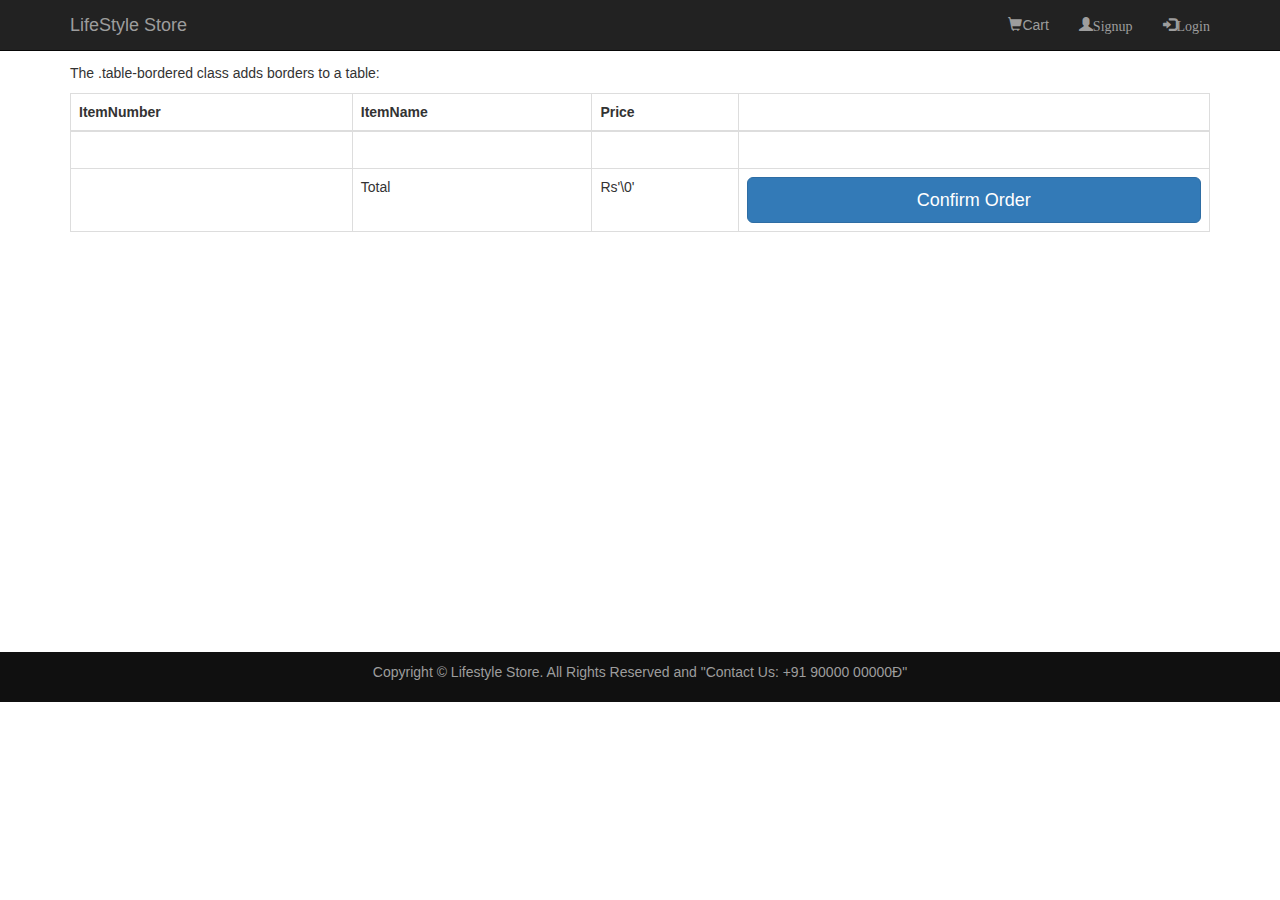
<file: Ekart/ekart/HTML/cart.html>
<!DOCTYPE html>
<html lang="en">
<head>
  <title>LifeStyle Life</title>
  <meta charset="utf-8">
  <meta name="viewport" content="width=device-width, initial-scale=1">
  <link rel="stylesheet" href="https://maxcdn.bootstrapcdn.com/bootstrap/3.3.7/css/bootstrap.min.css">
  <script src="https://ajax.googleapis.com/ajax/libs/jquery/3.2.1/jquery.min.js"></script>
  <script src="https://maxcdn.bootstrapcdn.com/bootstrap/3.3.7/js/bootstrap.min.js"></script>
  <link rel="stylesheet" type="text/css" href="index.css">
  <style>
	td {
    		padding: 50px;
		}
footer{ margin-bottom:180px;
	margin-top:400px;
	text-align:center;
	padding: 10px 0;
	background-color: #101010;
	color:#9d9d9d;
	margin-bottom: 0;
	width: 100%;
}
</style>
</head>
<body>
  <nav class="navbar navbar-inverse navbar-fixed-top">
    <div class="container">
      <div class="navbar-header">
         <a class="navbar-brand" href="#">LifeStyle Store</a>
      </div>
    <ul class="nav navbar-nav navbar-right">
      <li><a class="dropdown" data-toggle="dropdown"><span class="glyphicon glyphicon-shopping-cart"></span>Cart
              <ul class="dropdown-menu">
      		<li><a href="cart.html">CART</a></li>
      		<li><a href="setting.html">SETTING</a></li>
      		<li><a href="logout.html">Logout</a></li>
    	      </ul>
        </a><li>
      <li><a href="signup.html"><span class="glyphicon glyphicon-user">Signup</a><li>
      <li><a href="login.html"><span class="glyphicon glyphicon-log-in">Login</a><li>
    </ul>
    </div>
  </nav>
<div class="container">
  <h2>Bordered Table</h2>
  <p>The .table-bordered class adds borders to a table:</p>            
  <table class="table table-bordered">
    <thead>
      <tr>
        <th>ItemNumber</th>
        <th>ItemName</th>
        <th>Price</th>
        <th>   </th>
      </tr>
    </thead>
    <tbody>
      <tr>
        <td><br></td>
        <td></td>
        <td></td>
        <td></td>
      </tr>
      <tr>
        <td></td>
        <td>Total</td>
        <td>Rs'\0'</td>
        <td><button type="button" class="btn btn-primary btn-lg btn-block">Confirm Order</button></td>
      </tr>
    </tbody>
  </table>
</div>
<footer class="footer">
 <div><p>Copyright © Lifestyle Store. All Rights Reserved and "Contact Us: +91 90000 00000Ɖ"</p></div>
</footer>
</body>
</html>
</file>
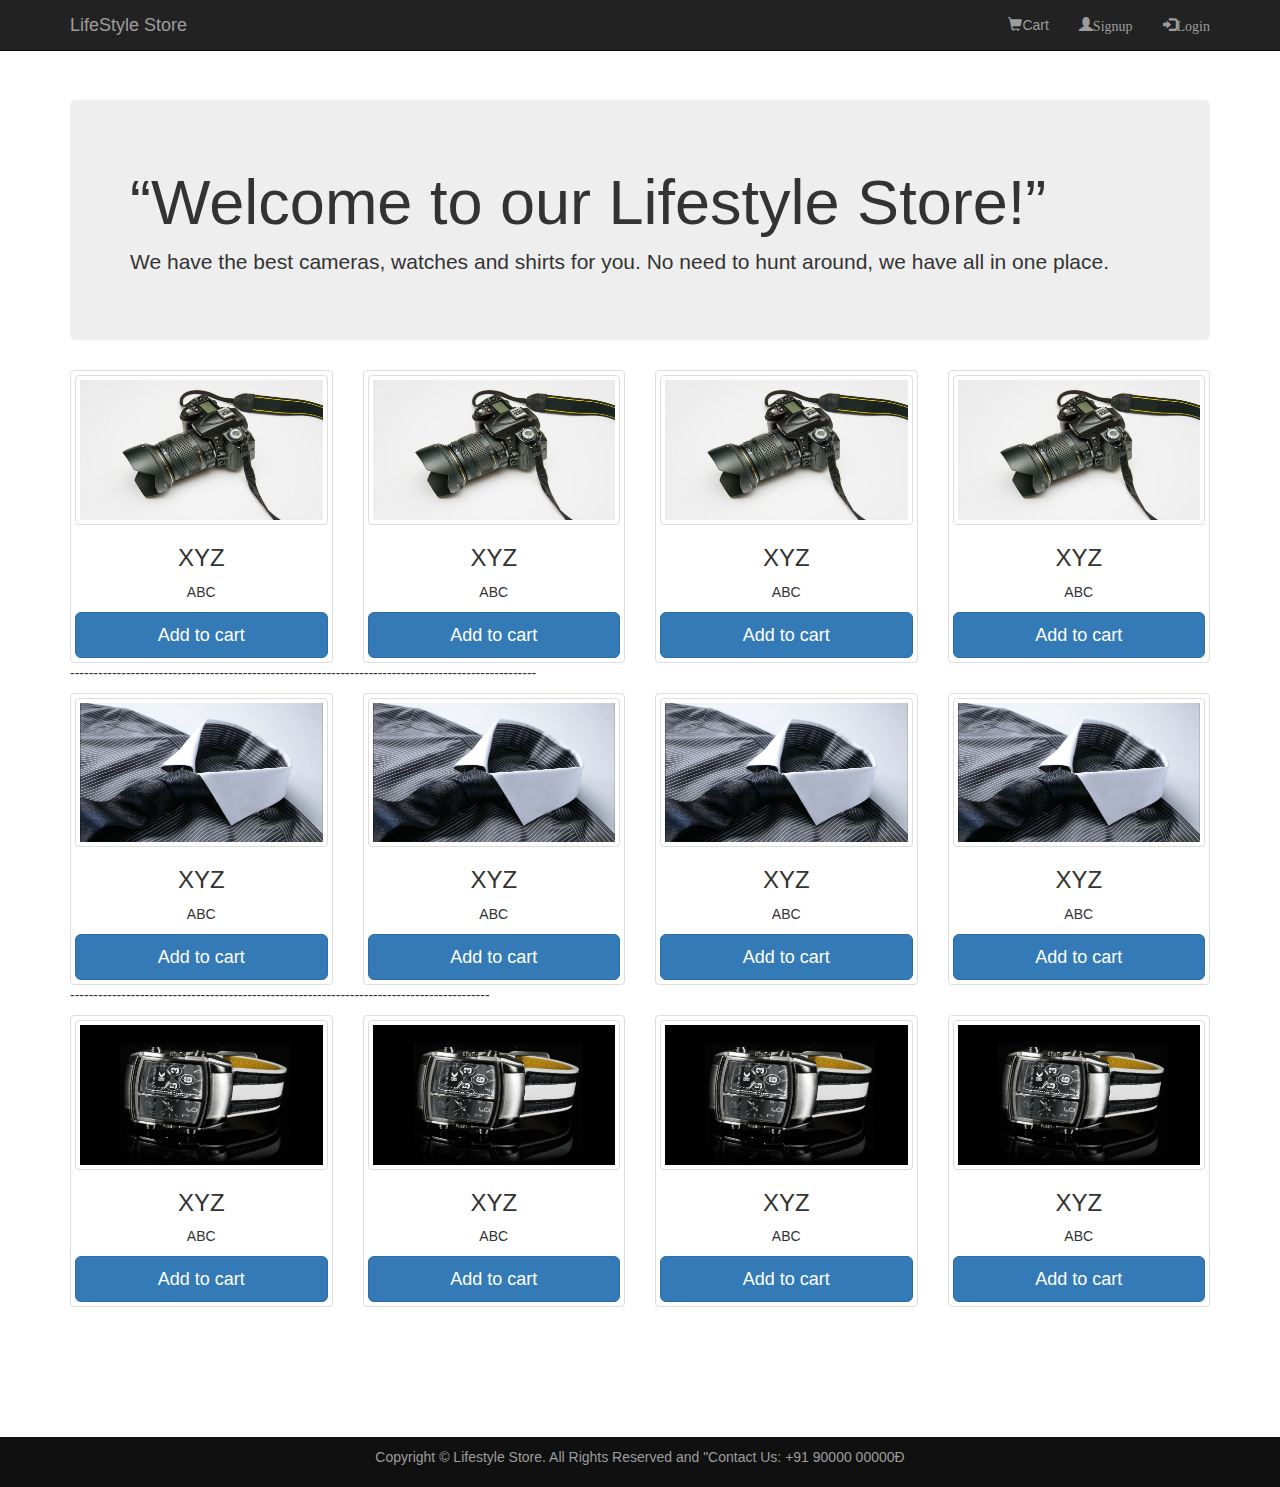
<file: Ekart/ekart/HTML/product.html>
<!DOCTYPE html>
<html lang="en">
<head>
  <title>LifeStyle Life</title>
  <meta charset="utf-8">
  <meta name="viewport" content="width=device-width, initial-scale=1">
  <link rel="stylesheet" href="https://maxcdn.bootstrapcdn.com/bootstrap/3.3.7/css/bootstrap.min.css">
  <script src="https://ajax.googleapis.com/ajax/libs/jquery/3.2.1/jquery.min.js"></script>
  <script src="https://maxcdn.bootstrapcdn.com/bootstrap/3.3.7/js/bootstrap.min.js"></script>
  <link rel="stylesheet" type="text/css" href="index.css">
  <style>
footer{ margin-bottom:180px;
	margin-top:130px;
	text-align:center;
	padding: 10px 0;
	background-color: #101010;
	color:#9d9d9d;
	margin-bottom: 0;
	width: 100%;
}
</style>
</head>
<body>
  <nav class="navbar navbar-inverse navbar-fixed-top">
    <div class="container">
      <div class="navbar-header">
         <a class="navbar-brand" href="#">LifeStyle Store</a>
      </div>
    <ul class="nav navbar-nav navbar-right">
      <li><a class="dropdown" data-toggle="dropdown"><span class="glyphicon glyphicon-shopping-cart"></span>Cart
              <ul class="dropdown-menu">
      		<li><a href="cart.html">CART</a></li>
      		<li><a href="setting.html">SETTING</a></li>
      		<li><a href="logout.html">Logout</a></li>
    	      </ul>
      </a><li>
      <li><a href="signup.html"><span class="glyphicon glyphicon-user">Signup</a><li>
      <li><a href="login.html"><span class="glyphicon glyphicon-log-in">Login</a><li>
    </ul>
    </div>
  </nav>
<div class="container">
    <div class="jumbotron" style="margin-top:100px">
    	<h1>“Welcome to our Lifestyle Store!”</h1>
	   <p>We have the best cameras, watches and shirts for you. No need to hunt
               around, we have all in one place.</p>
    </div>
             <div class="row">
      		<div class="col-md-3 col-sm-6 column_style"> 
        		<div class="img-thumbnail">
          			<img src="camera.jpg" class="img-thumbnail" alt="Cinque Terre" width="304" height="236">
      					<caption><h3 style="text-align:center">XYZ</h3><p  style="text-align:center">ABC</p>
                                         </caption>
			  <button type="button" class="btn btn-primary btn-lg btn-block">Add to cart</button>
                        </div>
                 </div>
		<div class="col-md-3 col-sm-6 column_style"> 
        		<div class="img-thumbnail">
          			<img src="camera.jpg" class="img-thumbnail" alt="Cinque Terre" width="304" height="236">
      					<caption><h3 style="text-align:center">XYZ</h3><p  style="text-align:center">ABC</p>
                                         </caption>
			  <button type="button" class="btn btn-primary btn-lg btn-block">Add to cart</button>
                        </div>
                 </div>
		<div class="col-md-3 col-sm-6 column_style"> 
        		<div class="img-thumbnail">
          			<img src="camera.jpg" class="img-thumbnail" alt="Cinque Terre" width="304" height="236">
      					<caption><h3 style="text-align:center">XYZ</h3><p  style="text-align:center">ABC</p>
                                         </caption>
				  <button type="button" class="btn btn-primary btn-lg btn-block">Add to cart</button>
                        </div>
                 </div>
		<div class="col-md-3 col-sm-6 column_style"> 
        		<div class="img-thumbnail">
          			<img src="camera.jpg" class="img-thumbnail" alt="Cinque Terre" width="304" height="236">
      					<caption><h3 style="text-align:center">XYZ</h3><p  style="text-align:center">ABC</p>
                                         </caption>
			  <button type="button" class="btn btn-primary btn-lg btn-block">Add to cart</button>
                        </div>
                 </div>
              </div>
<p>----------------------------------------------------------------------------------------------------</p>
 <div class="row">
      		<div class="col-md-3 col-sm-6 column_style"> 
        		<div class="img-thumbnail">
          			<img src="shirt.jpg" class="img-thumbnail" alt="Cinque Terre" width="304" height="236">
      					<caption><h3 style="text-align:center">XYZ</h3><p  style="text-align:center">ABC</p>
                                         </caption>
			  <button type="button" class="btn btn-primary btn-lg btn-block">Add to cart</button>
                        </div>
                 </div>
		<div class="col-md-3 col-sm-6 column_style"> 
        		<div class="img-thumbnail">
          			<img src="shirt.jpg" class="img-thumbnail" alt="Cinque Terre" width="304" height="236">
      					<caption><h3 style="text-align:center">XYZ</h3><p  style="text-align:center">ABC</p>
                                         </caption>
			  <button type="button" class="btn btn-primary btn-lg btn-block">Add to cart</button>
                        </div>
                 </div>
		<div class="col-md-3 col-sm-6 column_style"> 
        		<div class="img-thumbnail">
          			<img src="shirt.jpg" class="img-thumbnail" alt="Cinque Terre" width="304" height="236">
      					<caption><h3 style="text-align:center">XYZ</h3><p  style="text-align:center">ABC</p>
                                         </caption>
				  <button type="button" class="btn btn-primary btn-lg btn-block">Add to cart</button>
                        </div>
                 </div>
		<div class="col-md-3 col-sm-6 column_style"> 
        		<div class="img-thumbnail">
          			<img src="shirt.jpg" class="img-thumbnail" alt="Cinque Terre" width="304" height="236">
      					<caption><h3 style="text-align:center">XYZ</h3><p  style="text-align:center">ABC</p>
                                         </caption>
			  <button type="button" class="btn btn-primary btn-lg btn-block">Add to cart</button>
                        </div>
                 </div>
              </div>
<p>------------------------------------------------------------------------------------------</p>
 <div class="row">
      		<div class="col-md-3 col-sm-6 column_style"> 
        		<div class="img-thumbnail">
          			<img src="watch.jpg" class="img-thumbnail" alt="Cinque Terre" width="304" height="236">
      					<caption><h3 style="text-align:center">XYZ</h3><p  style="text-align:center">ABC</p>
                                         </caption>
			  <button type="button" class="btn btn-primary btn-lg btn-block" href="cart.html">Add to cart</button>
                        </div>
                 </div>
		<div class="col-md-3 col-sm-6 column_style"> 
        		<div class="img-thumbnail">
          			<img src="watch.jpg" class="img-thumbnail" alt="Cinque Terre" width="304" height="236">
      					<caption><h3 style="text-align:center">XYZ</h3><p  style="text-align:center">ABC</p>
                                         </caption>
			  <button type="button" class="btn btn-primary btn-lg btn-block">Add to cart</button>
                        </div>
                 </div>
		<div class="col-md-3 col-sm-6 column_style"> 
        		<div class="img-thumbnail">
          			<img src="watch.jpg" class="img-thumbnail" alt="Cinque Terre" width="304" height="236">
      					<caption><h3 style="text-align:center">XYZ</h3><p  style="text-align:center">ABC</p>
                                         </caption>
				  <button type="button" class="btn btn-primary btn-lg btn-block">Add to cart</button>
                        </div>
                 </div>
		<div class="col-md-3 col-sm-6 column_style"> 
        		<div class="img-thumbnail">
          			<img src="watch.jpg" class="img-thumbnail" alt="Cinque Terre" width="304" height="236">
      					<caption><h3 style="text-align:center">XYZ</h3><p  style="text-align:center">ABC</p>
                                         </caption>
			  <button type="button" class="btn btn-primary btn-lg btn-block">Add to cart</button>
                        </div>
                 </div>
              </div>

</div>
<footer class="footer">
 <div><p>Copyright © Lifestyle Store. All Rights Reserved and "Contact Us: +91 90000 00000Ɖ</p></div>
</footer>
</body>
</html>
</file>
<file: Ekart/ekart/HTML/index.css>
# image_banner{
padding-top: 75px;
padding-bottom: 50px;
text-align: center;
color: #f8f8f8;
background: url(image/intro-bg_1.jpg);
background-size:cover;
}
</file>
